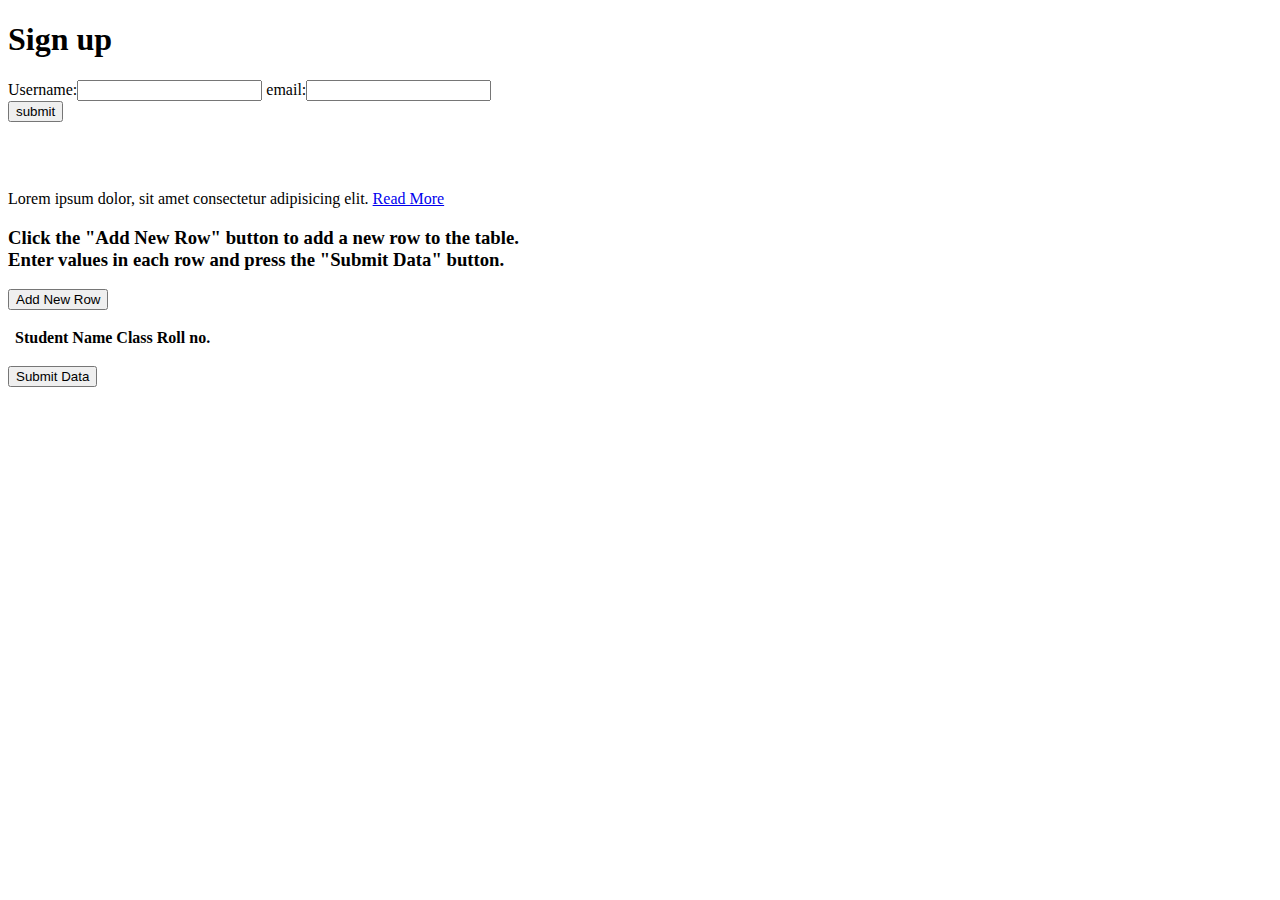
<file: Chapter 38-67/chap 49-52/index.html>
<!DOCTYPE html>
<html lang="en">

<head>
    <meta charset="UTF-8">
    <meta name="viewport" content="width=device-width, initial-scale=1.0">
    <title>Document</title>
</head>

<body onload="createTable()">
    
    <form action="">
        <h1>Sign up</h1>
        <label for="username">Username:</label><input id="username" type="text">
        <label for="email">email:</label><input id="email" type="text">
    </form>
    <button onclick="submit()">submit</button>
    <p id="showusername"></p>
    <p id="showemail"></p>

    <br>
    <br>
    <p id="sometext">Lorem ipsum dolor, sit amet consectetur adipisicing elit. <a href="javascript:void(0)" id="read"
            onclick="readMore()">Read More</a></p>



    <h3>
        Click the "Add New Row" button to add a new row to the table. <br> Enter values in each row and press the
        "Submit Data" button.
    </h3>

    <p>
        <input type="button" id="addRow" value="Add New Row" onclick="addRow()" />
    </p>

    <div id="cont"></div> <!-- the container to add the TABLE -->

    <p>
        <input type="button" id="bt" value="Submit Data" onclick="submit()" />
    </p>

    <p id='output'></p>

    <script src="app.js"></script>
</body>

</html>
</file>
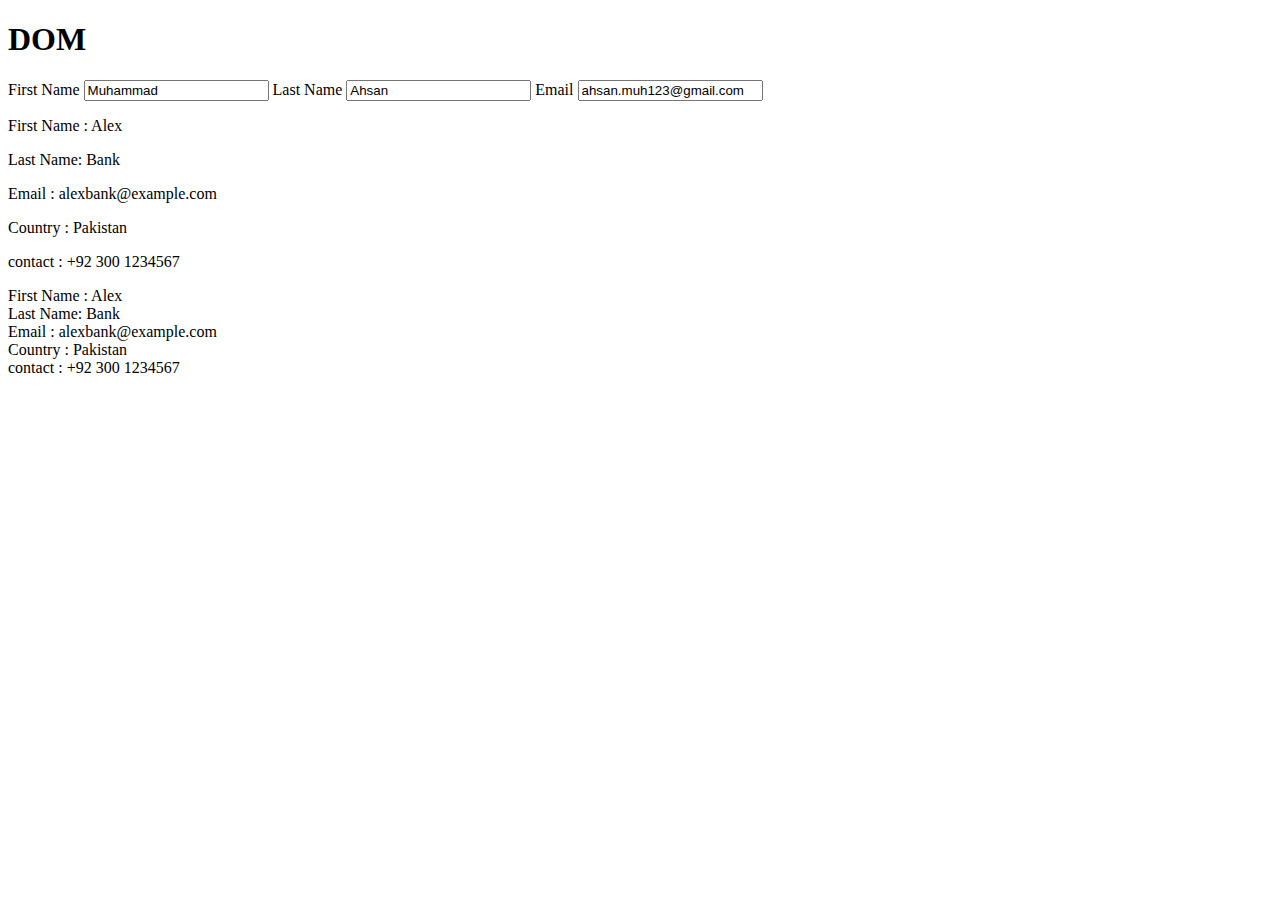
<file: Chapter 38-67/chap 58-67/task 1/index.html>
<!DOCTYPE html>
<html lang="en">

<head>
    <meta charset="UTF-8">
    <meta name="viewport" content="width=device-width, initial-scale=1.0">
    <title>Document</title>
</head>

<body>
    <div>
        <h1> DOM </h1>
        <div id="form-content" class="content">
            <label for="first-name">First Name</label>
            <input type="text" id="first-name" />
            <label for="last-name">Last Name</label>
            <input type="text" id="last-name" />
            <label for="email">Email</label>
            <input type="text" id="email" />
        </div>
        <div id="main-content" class="content">
            <p class="render"> First Name : Alex</p>
            <p class="render" id="lastName">Last Name: Bank</p>
            <p class="render"> Email : alexbank@example.com</p>
            <p class="render"> Country : Pakistan </p>
            <p class="render"> contact : +92 300 1234567</p>
        </div>
    </div>
    <script src="app.js"></script>
</body>

</html>
</file>
